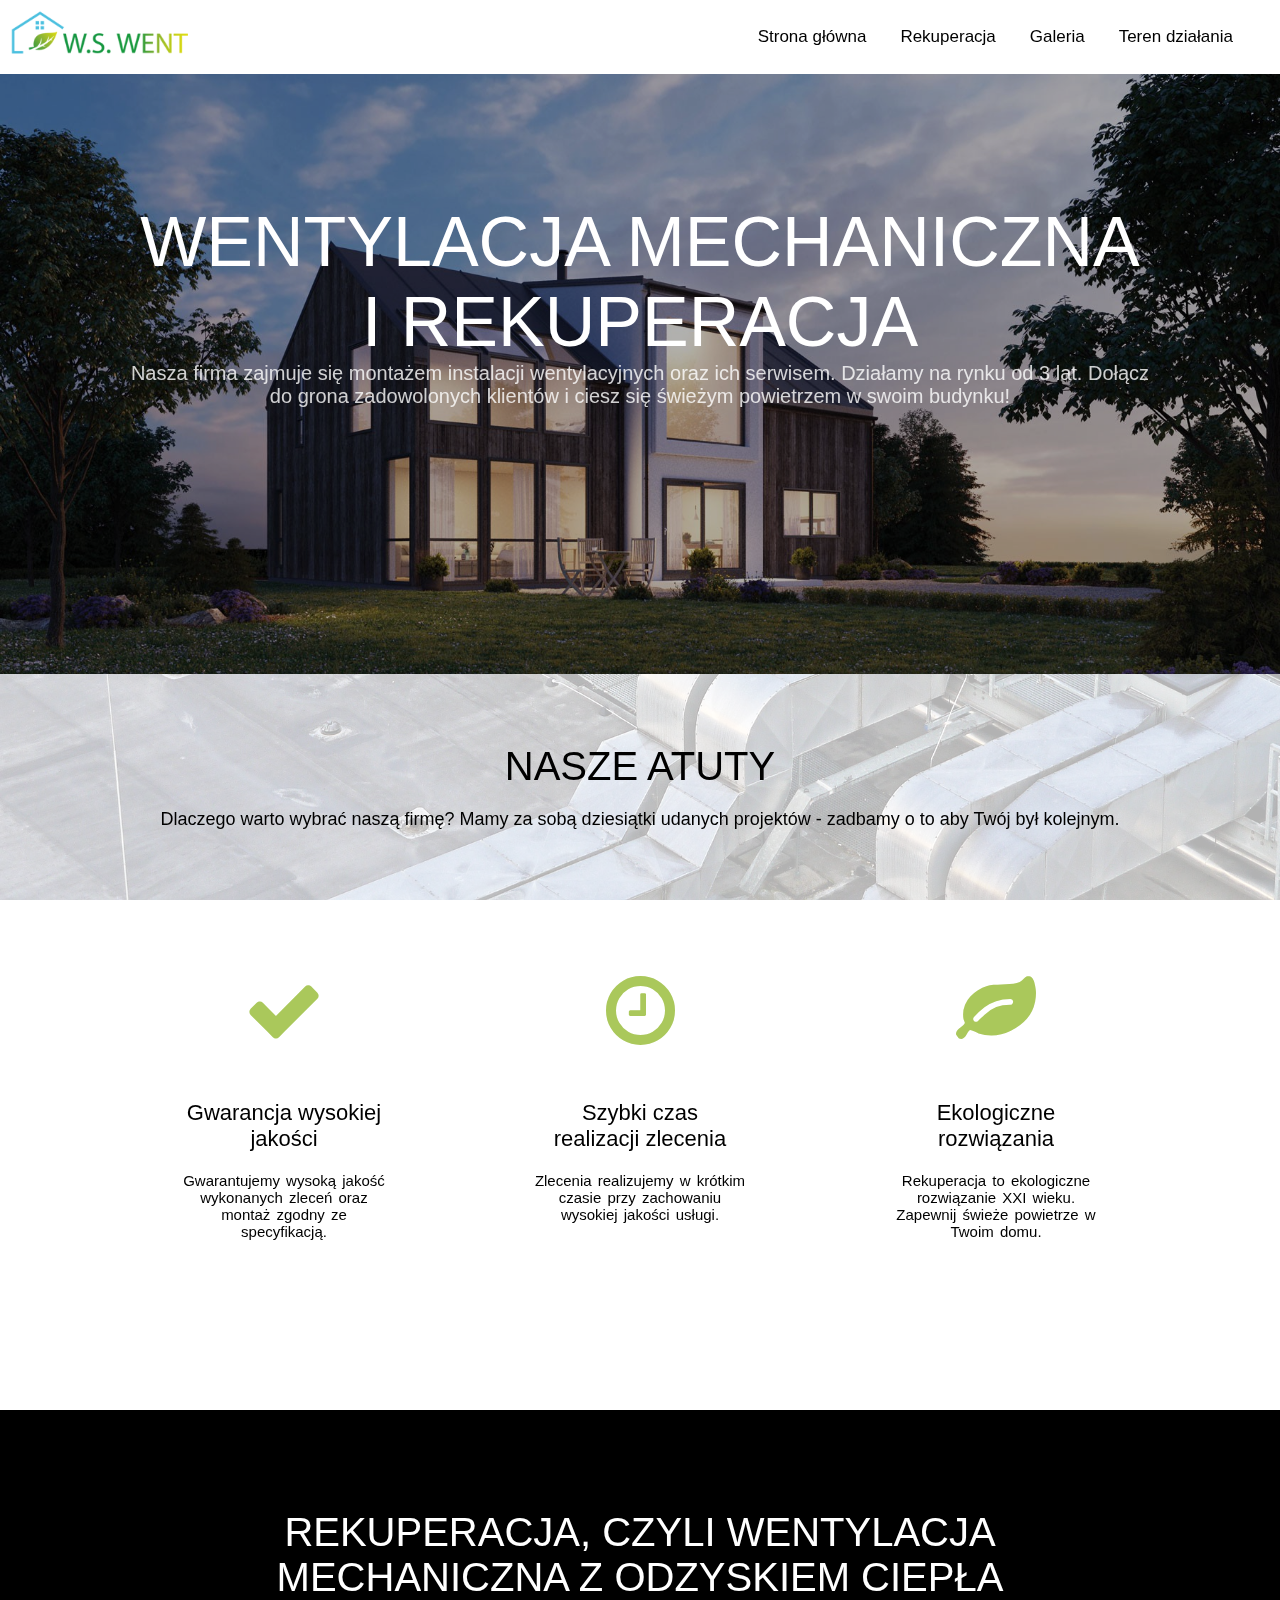
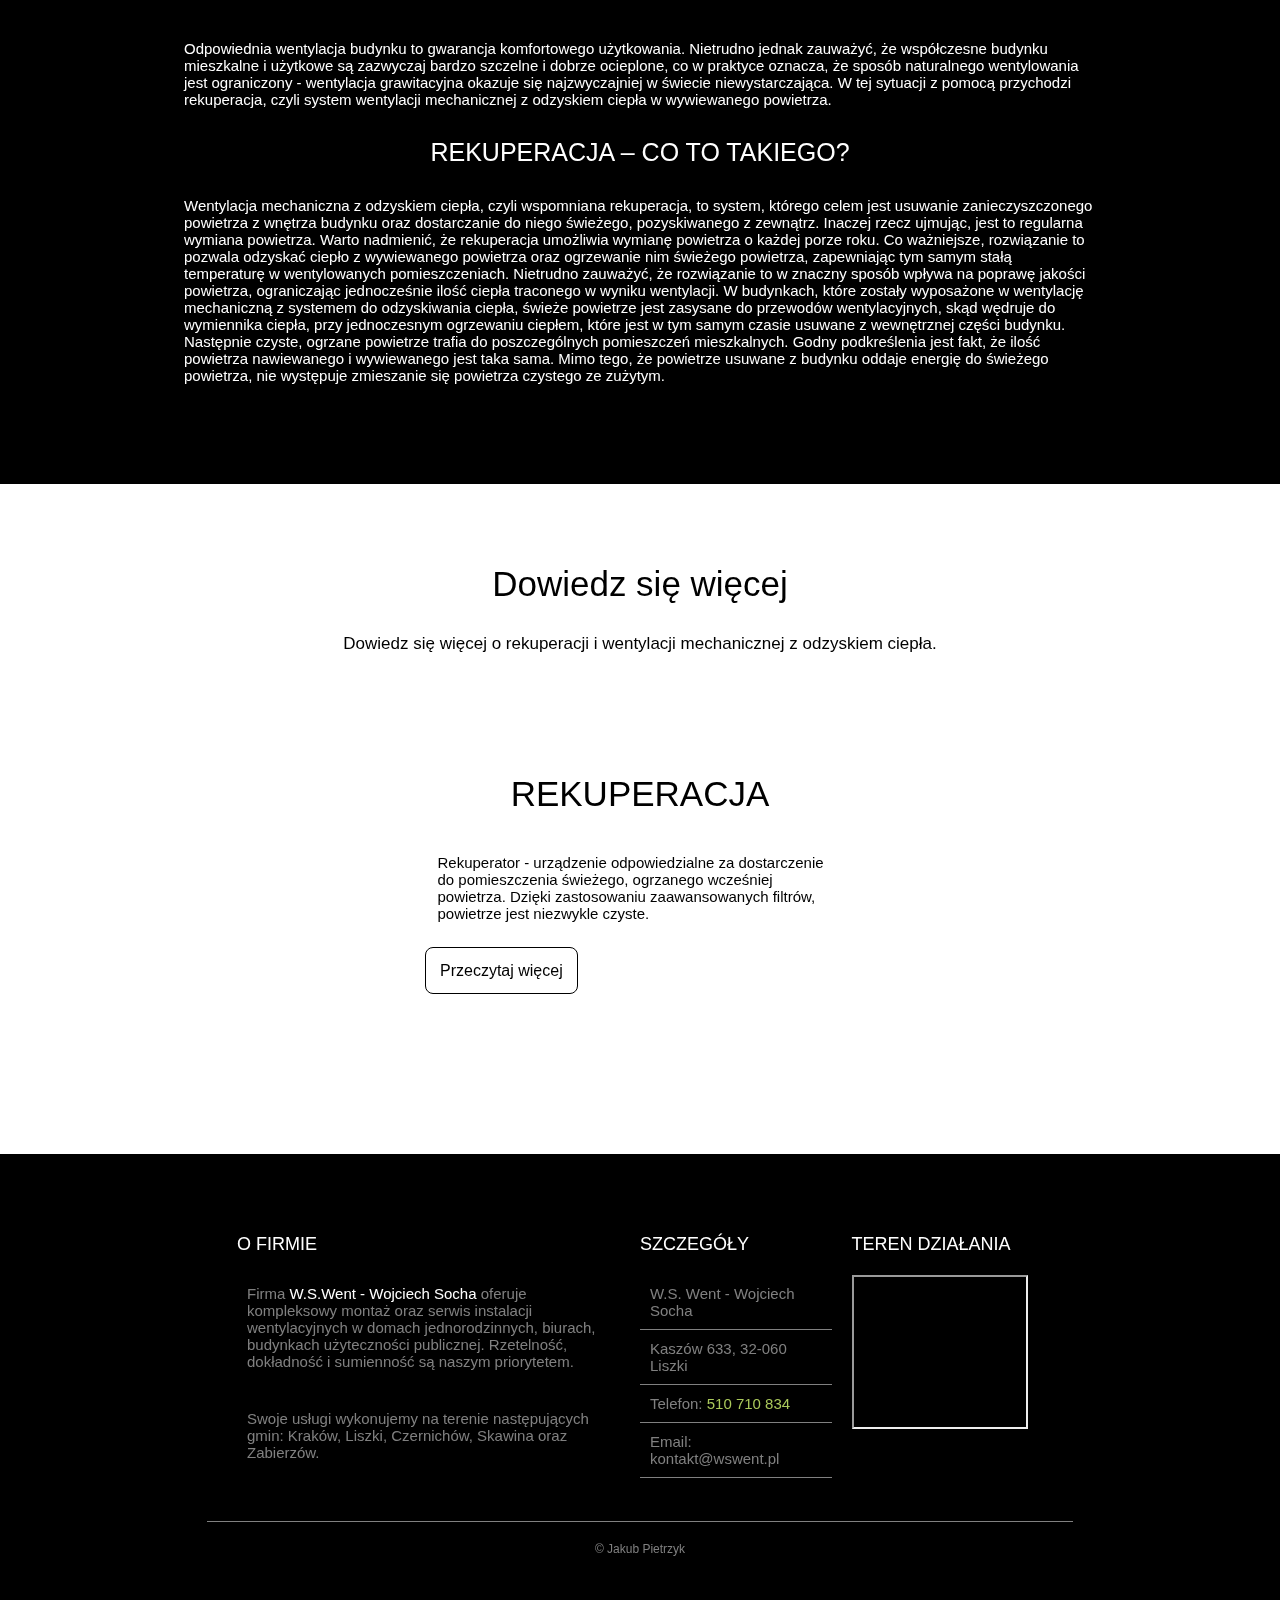
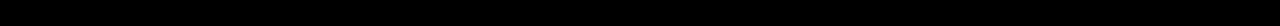
<file: index.html>
<!DOCTYPE html>
<html lang="pl-PL">
  <head>
    <title>Rekuperacja i wentylacja mechaniczna - W.S. Went</title>
    <meta charset="utf-8">
    <meta name="author" content="Jakub Pietrzyk">
    <meta name="viewport" content="width=device-width, initial-scale=1">
    <meta name="description" content="Wentylacja Mechaniczna i Rekuperacja - Nasza firma zajmuje się montażem instalacji wentylacyjnych oraz ich serwisem. Działamy na rynku od 3 lat.">

    <link rel="stylesheet" href="./css/application.css" />
    <link rel="stylesheet" href="./css/main_page.css" />
    <link rel="stylesheet" href="./css/media.css" />
    <link rel="stylesheet" href="./font-awesome-4.7.0/css/font-awesome.min.css" />

    <script src="./js/navbar.js" defer></script>
  </head>
  <body>

    <div id="menu" class="menu">
      <div class="brand">
        <img src="./images/logo.png" class="menu-logo-img" alt="w.s.went logo">
      </div>

      <ul class="menu-links ml-auto">
        <li class="menu-element">
          <a href="#" title="Strona główna">Strona główna</a>
        </li>

        <li class="menu-element">
          <a href="./subpages/recuperation.html" title="Rekuperacja">Rekuperacja</a>
        </li>

        <li class="menu-element">
          <a href="./subpages/gallery.html" title="Galeria">Galeria</a>
        </li>

        <li class="menu-element">
          <a href="./subpages/contact.html" title="Teren działania">Teren działania</a>
        </li>
      </ul>

    </div>

    <div id="banner" class="main-banner">
      <div class="banner-text">
        <h1>Wentylacja Mechaniczna i Rekuperacja</h1>
        <p>Nasza firma zajmuje się montażem instalacji wentylacyjnych oraz ich serwisem. Działamy na rynku od 3 lat. Dołącz do grona zadowolonych klientów i ciesz się świeżym powietrzem w swoim budynku!</p>
      </div>
    </div>

    <div id="advantages" class="advantages-cont">
      <div class="advantages-descriptions">
        <h4>Nasze atuty</h4>
        <p>Dlaczego warto wybrać naszą firmę? Mamy za sobą dziesiątki udanych projektów - zadbamy o to aby Twój był kolejnym.</p>
      </div>

      <div class="advantages-tiles">

        <div class="advantage-tile">

          <div class="tile-icon">
            <i class="fa fa-check" aria-hidden="true"></i>
          </div>

          <div class="tile-text">
            <p class='tile-header'>Gwarancja wysokiej jakości</p>
            <p class='tile-description'>Gwarantujemy wysoką jakość wykonanych zleceń oraz montaż zgodny ze specyfikacją.</p>
          </div>

        </div>

        <div class="advantage-tile">
          <div class="tile-icon">
            <i class="fa fa-clock-o" aria-hidden="true"></i>
          </div>

          <div class="tile-text">
            <p class='tile-header'>Szybki czas realizacji zlecenia</p>
            <p class='tile-description'>Zlecenia realizujemy w krótkim czasie przy zachowaniu wysokiej jakości usługi.</p>
          </div>

        </div>

        <div class="advantage-tile">
          <div class="tile-icon">
            <i class="fa fa-leaf" aria-hidden="true"></i>
          </div>

          <div class="tile-text">
            <p class='tile-header'>Ekologiczne rozwiązania</p>
            <p class='tile-description'>Rekuperacja to ekologiczne rozwiązanie XXI wieku. Zapewnij świeże powietrze w Twoim domu.</p>
          </div>

        </div>
      </div>
    </div>

    <div id="description" class="description-cont">
      <h3>Rekuperacja, czyli wentylacja mechaniczna z odzyskiem ciepła</h3>
      <p>Odpowiednia wentylacja budynku to gwarancja komfortowego użytkowania. Nietrudno jednak zauważyć, że współczesne budynku mieszkalne i użytkowe są zazwyczaj bardzo szczelne i dobrze ocieplone, co w praktyce oznacza, że sposób naturalnego wentylowania jest ograniczony - <b>wentylacja grawitacyjna</b> okazuje się najzwyczajniej w świecie niewystarczająca. W tej sytuacji z pomocą przychodzi rekuperacja, czyli system wentylacji mechanicznej z odzyskiem ciepła w wywiewanego powietrza. </p>
      <h5>Rekuperacja – co to takiego?</h5>
      <p>Wentylacja mechaniczna z odzyskiem ciepła, czyli wspomniana rekuperacja, to system, którego celem jest usuwanie zanieczyszczonego powietrza z wnętrza budynku oraz dostarczanie do niego świeżego, pozyskiwanego z zewnątrz. Inaczej rzecz ujmując, jest to regularna wymiana powietrza. Warto nadmienić, że rekuperacja umożliwia wymianę powietrza o każdej porze roku. Co ważniejsze, rozwiązanie to pozwala odzyskać ciepło z wywiewanego powietrza oraz ogrzewanie nim świeżego powietrza, zapewniając tym samym stałą temperaturę w wentylowanych pomieszczeniach. Nietrudno zauważyć, że rozwiązanie to w znaczny sposób wpływa na poprawę jakości powietrza, ograniczając jednocześnie ilość ciepła traconego w wyniku wentylacji. W budynkach, które zostały wyposażone w <b>wentylację mechaniczną z systemem do odzyskiwania ciepła</b>, świeże powietrze jest zasysane do przewodów wentylacyjnych, skąd wędruje do wymiennika ciepła, przy jednoczesnym ogrzewaniu ciepłem, które jest w tym samym czasie usuwane z wewnętrznej części budynku. Następnie czyste, ogrzane powietrze trafia do poszczególnych pomieszczeń mieszkalnych. Godny podkreślenia jest fakt, że ilość powietrza nawiewanego i wywiewanego jest taka sama. Mimo tego, że powietrze usuwane z budynku oddaje energię do świeżego powietrza, nie występuje zmieszanie się powietrza czystego ze zużytym. </p>
    </div>

    <div id="learn_more" class="learn-more-cont">
      <p class="learn-more-title">Dowiedz się więcej</p>
      <p class="learn-more-description">Dowiedz się więcej o rekuperacji i wentylacji mechanicznej z odzyskiem ciepła.</p>

      <div class="recuperation-cont">
        <h2>Rekuperacja</h2>
        <p>Rekuperator - urządzenie odpowiedzialne za dostarczenie do pomieszczenia świeżego, ogrzanego wcześniej powietrza. Dzięki zastosowaniu zaawansowanych filtrów, powietrze jest niezwykle czyste.</p>
        <a href="./subpages/recuperation.html" class="read-more-button">Przeczytaj więcej</a>
      </div>

    </div>

    <footer id="footer">
      <div class="footer-cont">
        <div class="footer-element about">
          <h5>O FIRMIE</h5>
          <p>Firma <b class="white">W.S.Went - Wojciech Socha</b> oferuje kompleksowy montaż oraz serwis instalacji wentylacyjnych w domach jednorodzinnych, biurach, budynkach użyteczności publicznej. Rzetelność, dokładność i sumienność są naszym priorytetem.</p>
          <p>Swoje usługi wykonujemy na terenie następujących gmin: Kraków, Liszki, Czernichów, Skawina oraz Zabierzów.</p>
        </div>

        <div class="footer-element details">
          <h5>SZCZEGÓŁY</h5>
          <p>W.S. Went - Wojciech Socha</p>
          <p>Kaszów 633, 32-060 Liszki</p>
          <p>Telefon: <span class="khaki-green">510 710 834</span></p>
          <p>Email: kontakt@wswent.pl</p>
        </div>

        <div class="footer-element map-cont">
          <h5>TEREN DZIAŁANIA</h5>
          <iframe class="map" src="https://www.google.com/maps/d/embed?mid=1ULE9Dvu8rNj-Ehk52ZWkEes9OqSVfHrf&hl=pl"></iframe>
        </div>

      </div>

      <p class="copyrights">© Jakub Pietrzyk </p>
    </footer>

  </body>
</html>
</file>
<file: css/application.css>
*{
  padding: 0;
  margin: 0;
  font-family: Helvetica, sans-serif;
}

.ml-auto{
  margin-left: auto;
}

a{
  color: black;
  text-decoration: none;
  transition: all 0.2s;
}

a:hover{
  color: black;
}

.hidden{
  display: none !important;
}

body{
  overflow-x: hidden;
}

body::before{
  content: "";
  background-image: url("../images/background.jpeg");
  background-size: cover;
  background-repeat: no-repeat;
  background-attachment: fixed;

  z-index: -1;
  position: fixed;
  width: 100%;
  height: 100%;
  opacity: 0.3;
}

h1, h2, h3, h4, h5, h6, p, a {
  font-weight: 200;
}

h1, h2, h3, h4, h5, h6 {
  text-transform: uppercase;
}

.white{
  color: white;
}

.khaki-green{
  color: #aac85b;
}

.clickable{
  cursor: pointer;
}

.preview{
  position: fixed;
  top: 0;
  bottom: 0;
  width: 100%;
  height: 100%;
  background-color: rgba(0, 0, 0, 0.8);
  overflow-y: hidden;
  overflow-x: hidden;
  z-index: 999;
  display: flex;
  justify-content: center;
  align-items: center;
}

.preview-img{
  max-width: 90vw;
  max-height: 90vh;
  opacity: 1;
}

/* footer */

footer{
  background-color: black;
  color: grey;
  padding: 50px;
  display: flex;
  justify-content: center;
  align-items: center;
  flex-direction: column;
}

.footer-cont{
  width: 70%;
  display: flex;
  flex-direction: row;
  border-bottom: 1px solid grey;
  padding: 20px;
  justify-content: center;
}

.footer-element{
  width: 25%;
  padding: 10px;
  font-size: 15px;
}

.footer-element.about{
  width: 50%;
}

.footer-element > h5{
  font-size: 18px;
  color: white;
  margin-bottom: 20px;
}

.footer-element.about > p{
  margin: 20px 0;
  padding: 10px;
}

.footer-element.details > p{
  border-bottom: 1px solid grey;
  padding: 10px;
}

.map{
  width: 90%;
}

.copyrights{
  font-size: 12px;
  margin: 20px;
}

/* navbar */

.menu{
  padding: 10px;
  /* width: 100vw; */
  max-height: 120px;
  min-height: 30px;
  display: flex;
  flex-direction: row;
  z-index: 999;
  background-color: white;
}

.menu-logo-img{
  height: 50px;
  width: auto;
}

.menu-links{
  margin-right: 20px;
  margin-bottom: 0;
  padding: 0;
  list-style-type: none;
  display: flex;
  align-items: center;
}

.menu-element{
  display: inline-block;
  margin: 17px;
  font-size: 17px;
}

.menu-element > a:hover{
  color: #aac85b;
}

.mobile-menu{
  min-height: 350px;
}
</file>
<file: css/main_page.css>
/* banner */

.main-banner{
  background-image: url("../images/banner.jpeg");
  background-repeat: no-repeat;
  background-size: cover;
  background-position: center;

  position: relative;
  width: 100vw;
  height: 600px;

  text-align: center;
  color: white;
}

.main-banner::before{
  content: "";
  position: absolute;
  top:0;
  left: 0;
  width: 100%;
  height: 100%;
  background-color: black;
  opacity: 0.3;
  z-index: 1;

  animation-name: animateBannerBackground;
  animation-duration: 2.5s;
  animation-delay: 0.5s;
  animation-fill-mode: backwards;
}

.banner-text{
  z-index: 3;
  position: relative;
  padding: 10%;

  animation-name: animateBannerText;
  animation-duration: 2s;
}

.banner-text > h1{
  font-size: 70px;
}

.banner-text > p{
  font-size: 20px;
  opacity: 0.8;
}

/* advantages */

.advantages-cont{
  width: 100vw;
  text-align: center;
  padding: 70px 0;
}

.advantages-descriptions > h4 {
  font-size: 40px;
}

.advantages-descriptions > p {
  font-size: 18px;
  margin: 20px 0 50px 0;
}

.advantages-tiles{
  display: flex;
  flex-direction: row;
  justify-content: center;
}

.advantage-tile{
  width: 20%;
  background-color: white;
  margin: 50px;
}

.tile-icon > i{
    color: #aac85b;
    font-size: 80px;
    margin: 40px 40px 20px 40px;
}

.tile-text{
  margin: 30px 20px;
}

.tile-header{
  margin: 0 10px;
  font-size: 22px;
}

.tile-description{
  margin: 20px 0px 50px 0px;
  font-size: 15px;
  word-spacing: 2px;
}

/* description */

.description-cont{
  background-color: black;
  color: white;
  text-align: center;
  padding: 100px 70px;
}

.description-cont > p{
  width: 80%;
  margin: auto;
  text-align: left;
  font-size: 15px;
}

.description-cont > h3{
  width: 80%;
  margin: 0 auto 40px auto;
  font-size: 40px;
}

.description-cont > h5{
  width: 80%;
  margin: 30px auto;
  font-size: 25px;
}

/* learn-more */

.learn-more-cont{
  text-align: center;
  padding: 80px;
}

.learn-more-title{
  font-size: 35px;
}

.learn-more-description{
  font-size: 17px;
  margin: 30px 0 40px 0;
}

.recuperation-cont{
  background-color: white;
  width: 450px;
  margin: 70px auto 20px auto;
  padding: 30px;
  min-height: 270px;
  text-align: left;
}

.recuperation-cont > h2{
  margin: 20px;
  font-size: 35px;
  text-align: center;
}

.recuperation-cont > p{
  text-align: left;
  font-size: 15px;
  width: 90%;
  margin: 40px auto;
}

a.read-more-button{
  border: 1px solid black;
  padding: 14px;
  border-radius: 8px;
  margin: 20px 10px;
}

a.read-more-button:hover{
  background-color: #aac85b;
  border-color: #aac85b;
  color: white;
}

/* animations */

@keyframes animateBannerBackground {
  from {opacity: 1;}
  to {opacity: 0.3;}
}

@keyframes animateBannerText {
  from {opacity: 0;}
  to {opacity: 1;}
}
</file>
<file: css/media.css>
@media only screen and (max-width: 1200px) {
  .footer-cont{
    width: 90%;
  }
}

@media only screen and (max-width: 960px) {
  .menu-element{
    margin: 15px;
    font-size: 15px;
  }

  .banner-text > h1{
    font-size: 35px;
  }

  .banner-text > p{
    font-size: 18px;
  }

  .advantages-tiles{
    flex-direction: column;
    align-items: center;
  }

  .advantage-tile{
    width: 80%;
  }

  .image{
    width: 375px;
    height: 375px;
  }
}

@media only screen and (max-width: 720px) {

  .menu{
    padding: 10px;
    max-height: unset;
    flex-direction: column;
    position: relative;
    transition: all 0.3s;
  }

  .menu-links{
    width: 100%;
    position: absolute;
    bottom: 5px;
    left: 0;
    flex-direction: column;
  }

  .menu-element{
    display: block;
    margin: 17px;
    font-size: 20px;
  }

  .description-cont > p{
    width: 100%;
    font-size: 15px;
    text-align: center;
  }

  .description-cont > h3{
    width: 100%;
    font-size: 30px;
  }

  .description-cont > h5{
    width: 100%;
    font-size: 20px;
  }

  .learn-more-cont{
    padding: 30px;
  }

  .learn-more-title{
    font-size: 30px;
  }

  .learn-more-description{
    font-size: 15px;
    margin: 20px 0 30px 0;
  }

  .recuperation-cont{
    width: 80%;
  }

  .recuperation-cont > h2{
    font-size: 30px;
  }

  .recuperation-cont > p{
    margin: 40px auto;
  }

  .footer-cont{
    flex-direction: column;
  }

  .footer-element{
    width: 90% !important;
  }

  .map{
    width: 100%;
  }

  .transparent-section{
    padding: 30px;
  }

  .white-cont > *{
    padding: 5px;
  }

  .white-cont{
    width: 90%;
    padding: 10px;
  }

  .white-cont > h2{
    font-size: 25px;
  }

  .image{
    width: 200px;
    height: 200px;
  }

  .big-image{
    width: 200px;
    height: 200px;
  }

  .gallery-text{
    font-size: 25px;
  }

  .brand{
    cursor: pointer;
  }

}
</file>
